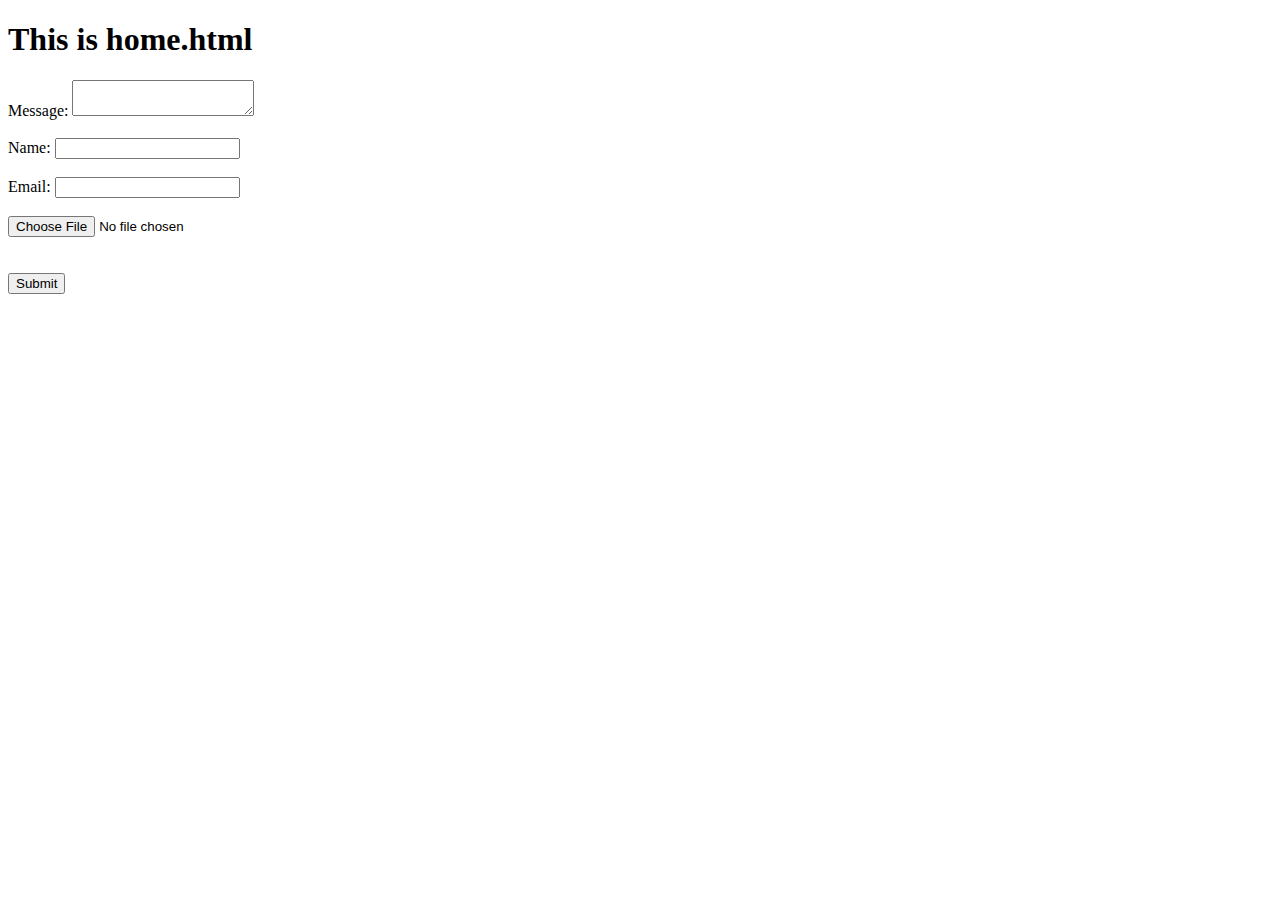
<file: Instagram_Messaging_app - Copy/Template/home.html>
<!DOCTYPE html>
<html lang="en">
<head>
    <meta charset="UTF-8">
    <meta http-equiv="X-UA-Compatible" content="IE=edge">
    <meta name="viewport" content="width=device-width, initial-scale=1.0">
    <title>Document</title>
</head>
<body>
    <h1>
        This is home.html
    </h1>
    <form action="/login" method="post">
      Message: <textarea name="name" type="text"></textarea>
      <br/><br/>
      Name: <input name="Username"/>
      <br/><br/>
      Email: <input name="Password"/>
      <br/><br/>
      <form action="/login" enctype="multipart/form-data" method="post">
        <input type="file" name="fileupload"/>
      </form>
      <br/><br/>
      <button type="submit">Submit</button>
      
    </form>
</body>
</html>
</file>
